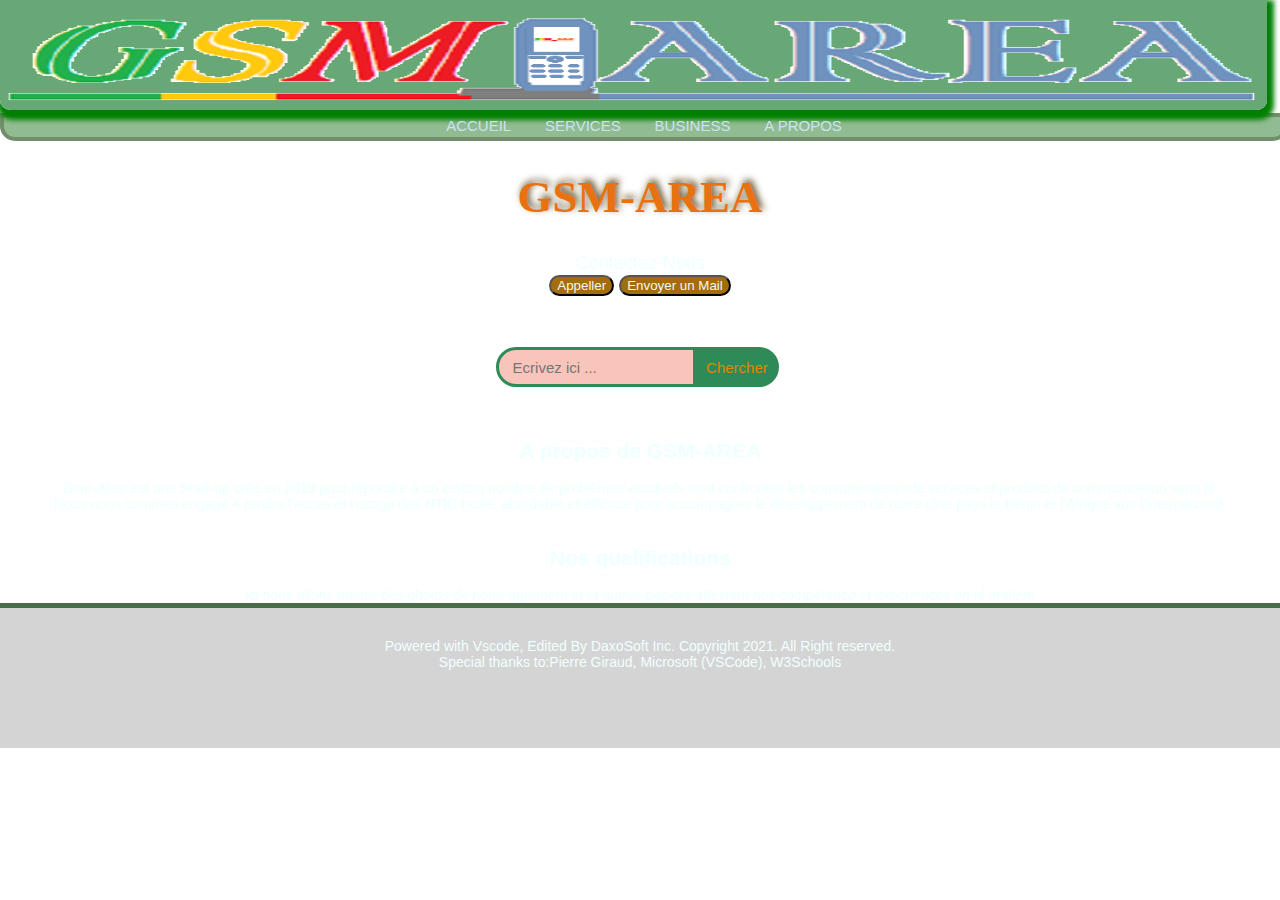
<file: link/A_propos.html>
<!DOCTYPE html>
<html lang="en">
<head>
    <meta charset="UTF-8">
    <meta http-equiv="X-UA-Compatible" content="IE=edge">
    <meta name="viewport" content="width=device-width, initial-scale=1.0">
    <title>GSM-AREA</title>
    <link rel="stylesheet" href="../css/style.css">
    <link rel="shortcut icon" href="">
</head>
<body>
    <header>
        <img src="../img/area.png" alt="logo du site">
    </header>
    <nav>
        <div class="tab">
            <ul>
                <li class="li"><a href="../index.html">Accueil</a></li>
                <li class="li"><a href="../link/Services.html">Services</a></li>
                <li class="li"><a href="../link/Business.html">Business</a></li>
                <li class="li"><a href="../link/A_propos.html">A propos</a></li>
            </ul>
        </div>
    </nav>
    <div>
        <h1><a href="../index.html">GSM-AREA</a></h1>
        <div class="cont">Contactez-nous <br><a href="tel:+22966043210"><button class="btn-cont">Appeller</button></a>   <a href="mailto:gsmarea.services@gmail.com"><button class="btn-cont">Envoyer un Mail</button></a></div>
        <div class="box">
            <form>
                <input type="text" name="" placeholder="Ecrivez ici ...">
                <input type="submit" name="" value="Chercher">
            </form>
        </div>
    </div>
    <section class="about">
        <h2>A propos de GSM-AREA</h2>
        <div class="about-box">
            <p>Gsm-Area est une Start-up créé en 2019 pour répondre à un certain nombre de problèmes auxquels sont confrontés les consommateursde services et produits de communication sans fil. <br> Nous nous sommes engagé à rendre l'accès et l'usage des <strong>NTIC</strong> facile, abordable et éfficace pour accompagner le développement de notre cher pays le Bénin et l'Afrique voir l'international. <br>
            </p> <br>
                
        </div>
        <div class="pub-box"></div>
    </section>
    <section class="certificats">
        <h2>Nos qualifications</h2>
        <p><em>ici nous allons mettre des photos de notre agrément et et autres papiers attestant nos compétance et expériences en la matière</em></p>
    </section>
    <footer>
        <p>Powered with Vscode, Edited By DaxoSoft Inc. Copyright 2021. All Right reserved. <br>
            Special thanks to:Pierre Giraud, Microsoft (VSCode), W3Schools</p>
    </footer>
</body>
</html>
</file>
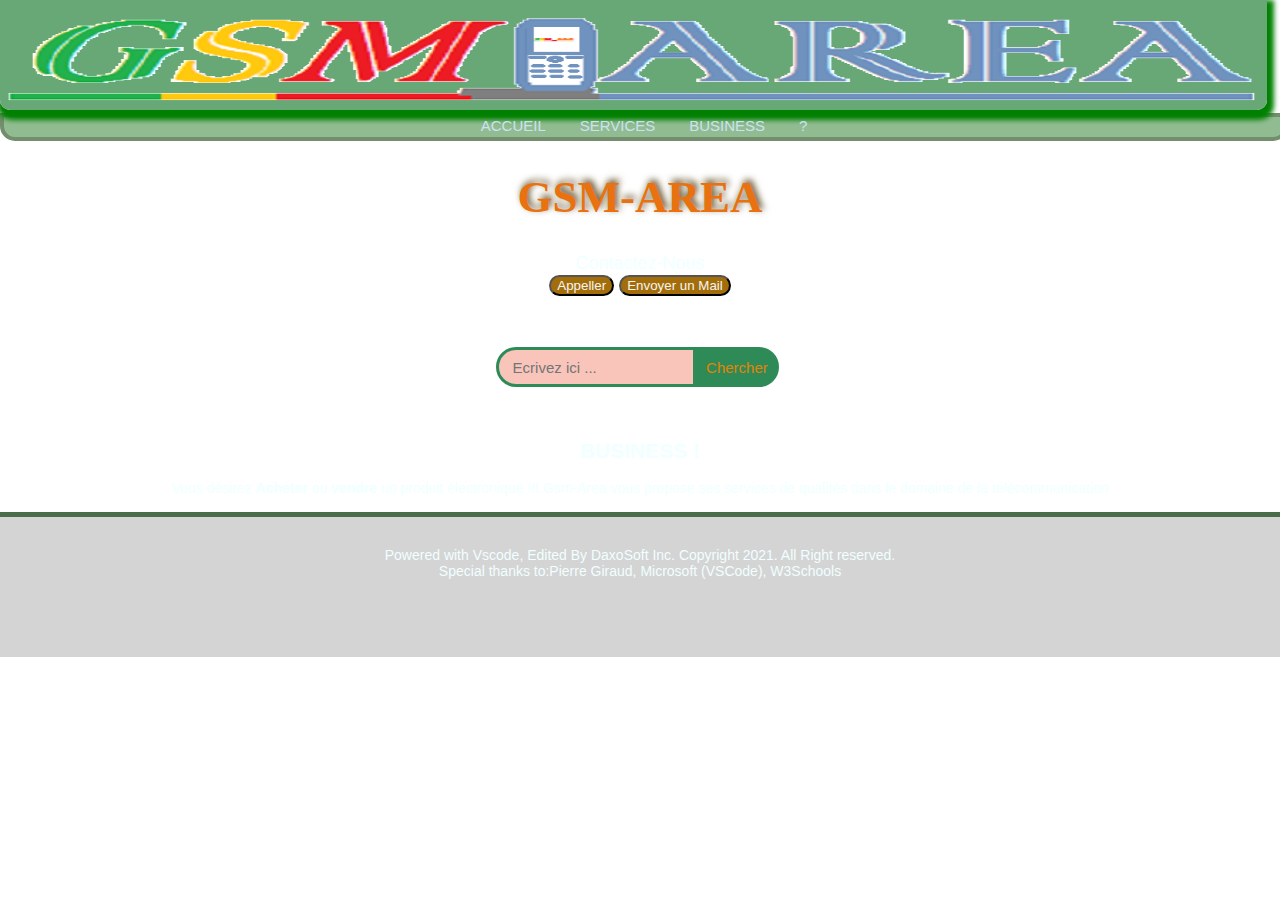
<file: link/Business.html>
<!DOCTYPE html>
<html lang="en">
<head>
    <meta charset="UTF-8">
    <meta http-equiv="X-UA-Compatible" content="IE=edge">
    <meta name="viewport" content="width=device-width, initial-scale=1.0">
    <title>GSM-AREA</title>
    <link rel="stylesheet" href="../css/style.css">
    <link rel="icon" href="../img/">
</head>
<body>
    <header>
        <img src="../img/area.png" alt="logo du site">
    </header>

    <nav>
        <div class="tab">
            <ul>
                <li class="li"><a href="../index.html">Accueil</a></li>
                <li class="li"><a href="../link/Services.html">Services</a></li>
                <li class="li"><a href="../link/Business.html">Business</a></li>
                <li class="li"><a href="../link/A_propos.html">?</a></li>
            </ul>
        </div>
    </nav>
    <div>
        <h1><a href="../index.html">GSM-AREA</a></h1>
        <div class="cont">Contactez-nous <br><a href="tel:+22966043210"><button class="btn-cont">Appeller</button></a>   <a href="mailto:gsmarea.services@gmail.com"><button class="btn-cont">Envoyer un Mail</button></a></div>
        <div class="box">
            <form>
                <input type="text" name="" placeholder="Ecrivez ici ...">
                <input type="submit" name="" value="Chercher">
            </form>
        </div>
    </div>
    <section class="service">
        <h2>BUSINESS !</h2>
        <div class="article">
            <p>Vous désirez <strong>Acheter</strong> ou <strong>vendre </strong>un produit électronique !!!.Gsm-Area vous propose ses services de qualités dans le domaine de la télécommunication</p> <br>
            <article>

            </article>
        </div>
        <div class="pub-box"></div>
    </section>
    
    <footer>
        <p>Powered with Vscode, Edited By DaxoSoft Inc. Copyright 2021. All Right reserved. <br>
            Special thanks to:Pierre Giraud, Microsoft (VSCode), W3Schools</p>
    </footer>
</body>
</html>
</file>
<file: css/style.css>
body{
    margin: 0 auto;
    padding: 0;
    font-family: sans-serif;
    font-size: 14px;
    background-color:oceanblue;
    background-size: cover;
    background-repeat: no-repeat;
    font-color: black;
}
img{
    width:99%;
    height: 110px;
    box-shadow: 2px 5px 5px 5px  green;
    border-bottom-left-radius: 10px;
    border-bottom-right-radius: 10px;
    border:4px 4px solid rgba(231, 153, 7, 0.322);
}
h1{
    font-family: 'Lucida Sans', 'Lucida Sans Regular', 'Lucida Grande';
    font-weight: bold;
    text-align: center;
    text-shadow: 2px -3px 7px rgb(92, 71, 28);
    font-size:45px;
    text-align:center;
    color: rgb(165, 27, 158);
}
h1 a{
  text-decoration: none;
  color: rgb(233, 113, 16);
}
h1:hover{
        text-shadow: -1px 1px 2px white;
        transition: 0.5s;
        color: rgb(223, 215, 205);
      }
.other li{
  text-decoration: none;
}
header{
    height:20%;
}
ul li a{
  text-decoration: none;
}
nav li{
    list-style-type: none;
    text-align: center;  
    display: inline-block; 
}
nav{
    width: 100%;
    background-color: rgba(0, 100, 0, 0.432);
    height: 20px;
    border: 4px solid rgba(41, 33, 20, 0.301);
    border-bottom-left-radius: 15px;
    border-bottom-right-radius: 15px;
}
nav ul{
    margin: 0px;
    padding: 0px;
}
.serv li, ul li ul{
    list-style-type:none;
    font-weight: bold;
    display:block;
    text-align: center;
    padding: 10px;
    font-size: 19px;
}
nav a{
    display: inline-block;
    text-decoration: none;
    padding:0 15px;
    color: rgb(203, 227, 241);
    text-transform: uppercase;
    font-size:15px;
}
nav li:hover{
  background-color: rgba(153, 105, 42, 0.199);
  border-radius: 3px;
}
.cont{
  text-align: center;
  font-size:large;
  text-transform: capitalize;
  font-family: 'Segoe UI', Tahoma, Geneva, Verdana, sans-serif;
  width: 50%; 
  margin: 0 auto;
  padding:0 auto;
}
.cont .btn-cont:hover{
  background-color: rgba(240, 157, 4, 0.479);
}
.btn-cont{
  color: whitesmoke;
  background-color: rgb(163, 110, 10);
  border-radius: 20px;
  cursor:pointer;
  display:inline-block
}

.tab{
    display: table;
    margin: 0 auto;
}

.box{
    position: relative;
    margin:2%;
    padding:2%;
    text-align: center;
  }
  input{
    position:relative;
    display: inline-block;
    font-size: 15px;
    box-sizing: border-box;
    transition: 0.5s;
  }
  input[type=text]{
    background: rgba(247, 170, 156, 0.699);
    width: 200px;
    height: 40px;
    border:solid seagreen;
    outline: none;
    border-radius:25px 0 0 25px;
    padding:14px;
  }
  input[type=submit]{
    position: relative;
    left: -5px;
    border-radius: 0 25px 25px 0;
    width: 85px;
    height: 40px;
    border: solid seagreen;
    outline: none;
    cursor: pointer;
    background: seagreen;
    color: rgb(226, 131, 6);
  }
  input[type=submit]:hover{
    color: rgb(248, 248, 250);
  }
  input[type=text]:hover{
    background: rgb(240, 228, 218);
  }
footer{
    height: 80px;
    padding: 30px;
    text-align: center;
    background-color: rgba(148, 144, 144, 0.39);
    border-top: 5px solid rgba(0, 56, 0, 0.658);
}
section{
  margin: 0 auto;
  padding: 0;
  width: 95%;

}
/*The grid: Three equal columns that floats next to each other */
.column {
display:inline-block;
width: 7%;
height: 25px;
padding:35px;
margin:1%;
text-align: center;
font-size:14px;
cursor: pointer;
color: white;
border-radius:25%;
box-sizing:content-box;
}
.column:hover{
    color:rgba(245, 171, 11, 0.822);
}

.containerTab {
padding: 20px;
color: whitesmoke;
border-bottom-left-radius: 5%;
border-bottom-right-radius: 5%;
}

/* Clear floats after the columns */
.row:after {
content: "";
display: table;
clear: both;
}

/* Closable button inside the container tab */
.closebtn {
float: right;
color: white;
font-size: 35px;
cursor: pointer;
}
p{
  margin:0;
} 
.para, h2, p, section, div{
  color: azure;
}
.para, h2, h3, p{
  text-align: center;
}
ol li a{
  text-decoration-line: none;
  color: violet;
}
h3,.m2{
  color: azure;
}
</file>
